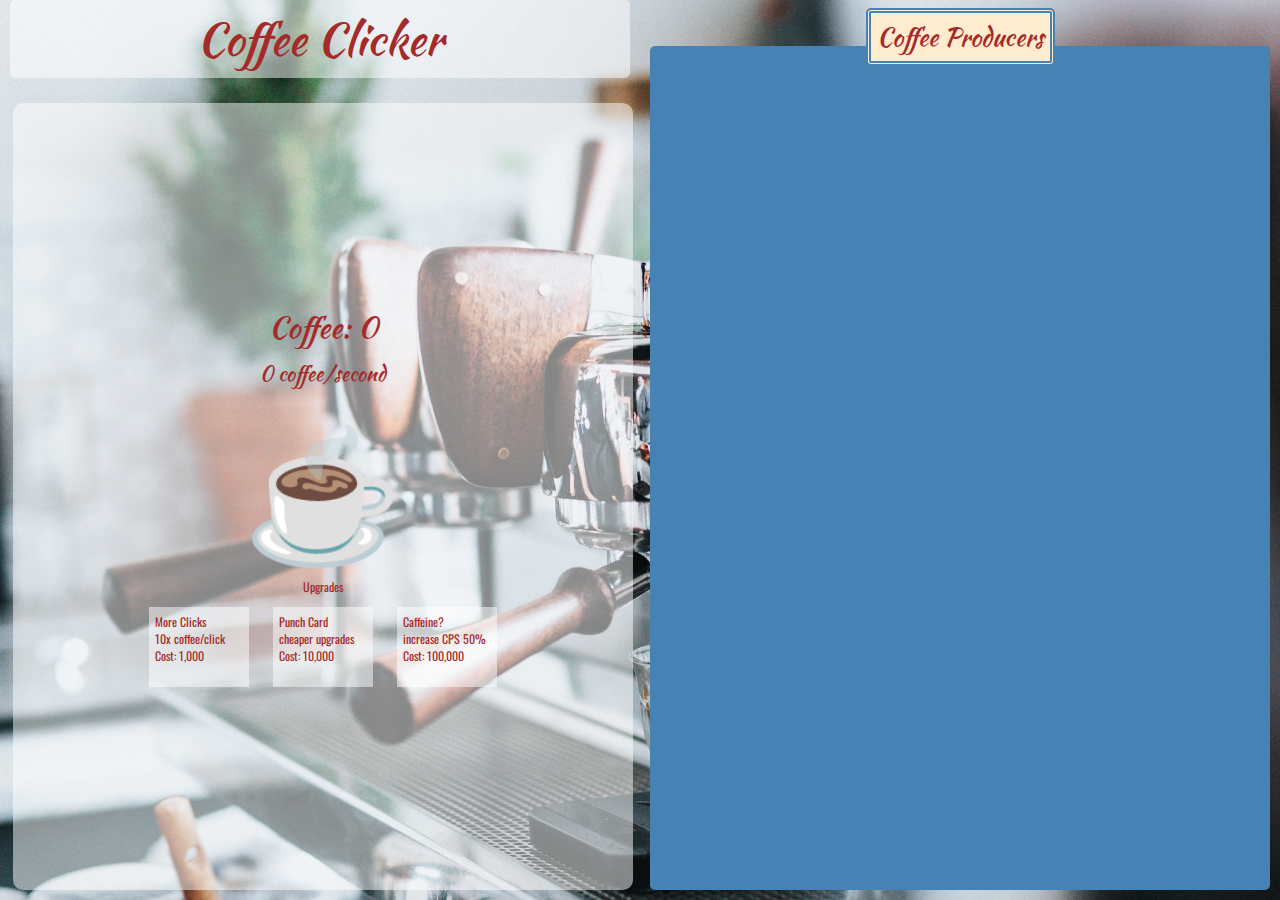
<file: coffee-clicker/index.html>
<!DOCTYPE html>
<html lang="en">

<head>
  <meta charset="UTF-8">
  <link rel="stylesheet" type="text/css" href="style.css">
  <link href="https://fonts.googleapis.com/css?family=Kaushan+Script&display=swap" rel="stylesheet">
  <link href="https://fonts.googleapis.com/css?family=Oswald&display=swap" rel="stylesheet">
  <title>Coffee Clicker</title>
</head>

<body>
  <div class="column-container">
    <div class="column">
        <div class="title">Coffee Clicker</div>
      <div class="container left">
        <div class="counter-container">Coffee: <span id="coffee_counter">0</span></div>
        <div class="cps-container"><span id="cps">0</span> coffee/second</div>
        <div id="big_coffee">☕️</div>
        <div>Upgrades</div>
        <div id="upgrades">
          <div id="upClicks" class="upgrade">More Clicks<br>10x coffee/click<br>Cost: 1,000</div>
          <div id="upUpgrade" class="upgrade">Punch Card<br>cheaper upgrades<br>Cost: 10,000</div>
          <div id="upCPS" class="upgrade">Caffeine?<br>increase CPS 50%<br>Cost: 100,000</div>
        </div>
      </div>
    </div>
    <div class="column">
      <div class="column-header">Coffee Producers</div>
      <div class="container right" id="producer_container">
      </div>
    </div>
    <script type="text/javascript" src="data.js"></script>
    <script type="text/javascript" src="script.js"></script>
</body>

</html>
</file>
<file: coffee-clicker/style.css>
* {
  box-sizing: border-box;
  font-size: 12px;
}
body {
  margin: 0px;
  font-family: 'Oswald', sans-serif;
  color: brown;
  background-image: url('coffee.jpg');
  background-size: cover;
  background-position: center;
}

.column-container {
  display: flex;
  width: 100%;
  height: 100vh;
  min-width: 650px;
}
.column {
  margin: 10px;
  margin-top: 0px;
  flex: 1;
  display: flex;
  flex-direction: column;
  align-items: center;
}

.container {
  width: 100%;
  height: calc(100vh - 40px);
}
.container.left {
  margin-top: 25px;
  margin-left: 5px;
  display: flex;
  flex-direction: column;
  align-items: center;
  align-content: center;
  justify-content: center;
  background-color: rgba(255, 255, 255, .5);
  border-radius: 10px;
}

.title {
  font-size: 45px;
  width: 100%;
  padding: 0.5rem;
  text-align: center;
  font-family: 'Kaushan Script', cursive;
  background-color: rgba(255, 255, 255, .5);
  border-width: 5px;
  border-radius: 5px;
}

.column-header {
  font-size: 25px;
  position: relative;
  background-color: white;
  top: 8px;
  padding: 0.5rem;
  margin: 0 0 -1rem 0;
  font-family: 'Kaushan Script', cursive;
  border: 2px double steelblue;
  border-width: 5px;
  border-radius: 5px;
  background-color: blanchedalmond;
}
#big_coffee {
  user-select: none;
  font-size: 128px;
  cursor: pointer;
}

.counter-container {
  font-size: 30px;
  font-family: 'Kaushan Script', cursive;
  margin: 10px;
}

.counter-container #coffee_counter {
  font-size: 30px;
}

.cps-container {
  font-size: 20px;
  font-family: 'Kaushan Script', cursive;
}

.cps-container #cps {
  font-size: 20px;
}

#upgrades {
  display: flex;
  align-content: center;
  align-items: center;
  justify-content: space-evenly;
}

.upgrade {
  height: 80px;
  width: 100px;
  background-color: rgba(255, 255, 255, .5);
  margin: 1rem;
  padding: .5rem;
}

.purchased {
  height: 80px;
  width: 100px;
  border: 1px solid brown;
  border-spacing: 3px;
  margin: 1rem;
  padding: .5rem;
}

.upgrade:hover {
  background-color: rgba(255, 255, 255, .9);
}

#producer_container {
  padding: 10px;
  overflow: auto;
  border-width: 5px;
  border-radius: 5px;
  background-color: steelblue;
}

.producer {
  margin-bottom: 8px;
  padding: 10px;
  border-radius: 4px;
  display: flex;
  justify-content: space-between;
  background-color: white;
  letter-spacing: 1px;
  text-transform: uppercase;
  font-size: 1rem;
}

.producer-column {
  display: flex;
  flex-direction: column;
  justify-content: space-around;
}

.producer-title {
  font-size: 20px;
  font-family: 'Kaushan Script', cursive;
  margin-bottom: 1rem;
  text-transform: none;
}

.producer button {
  font-size: 1rem;
  font-family: 'Kaushan Script', cursive;
  padding: 0.5rem;
  width: 5rem;
  border: 3px solid brown;
  background-color: blanchedalmond;
  color: brown;
  text-transform: uppercase;
}

.producer button:hover {
  cursor: pointer;
  background-color: white;
}
</file>
